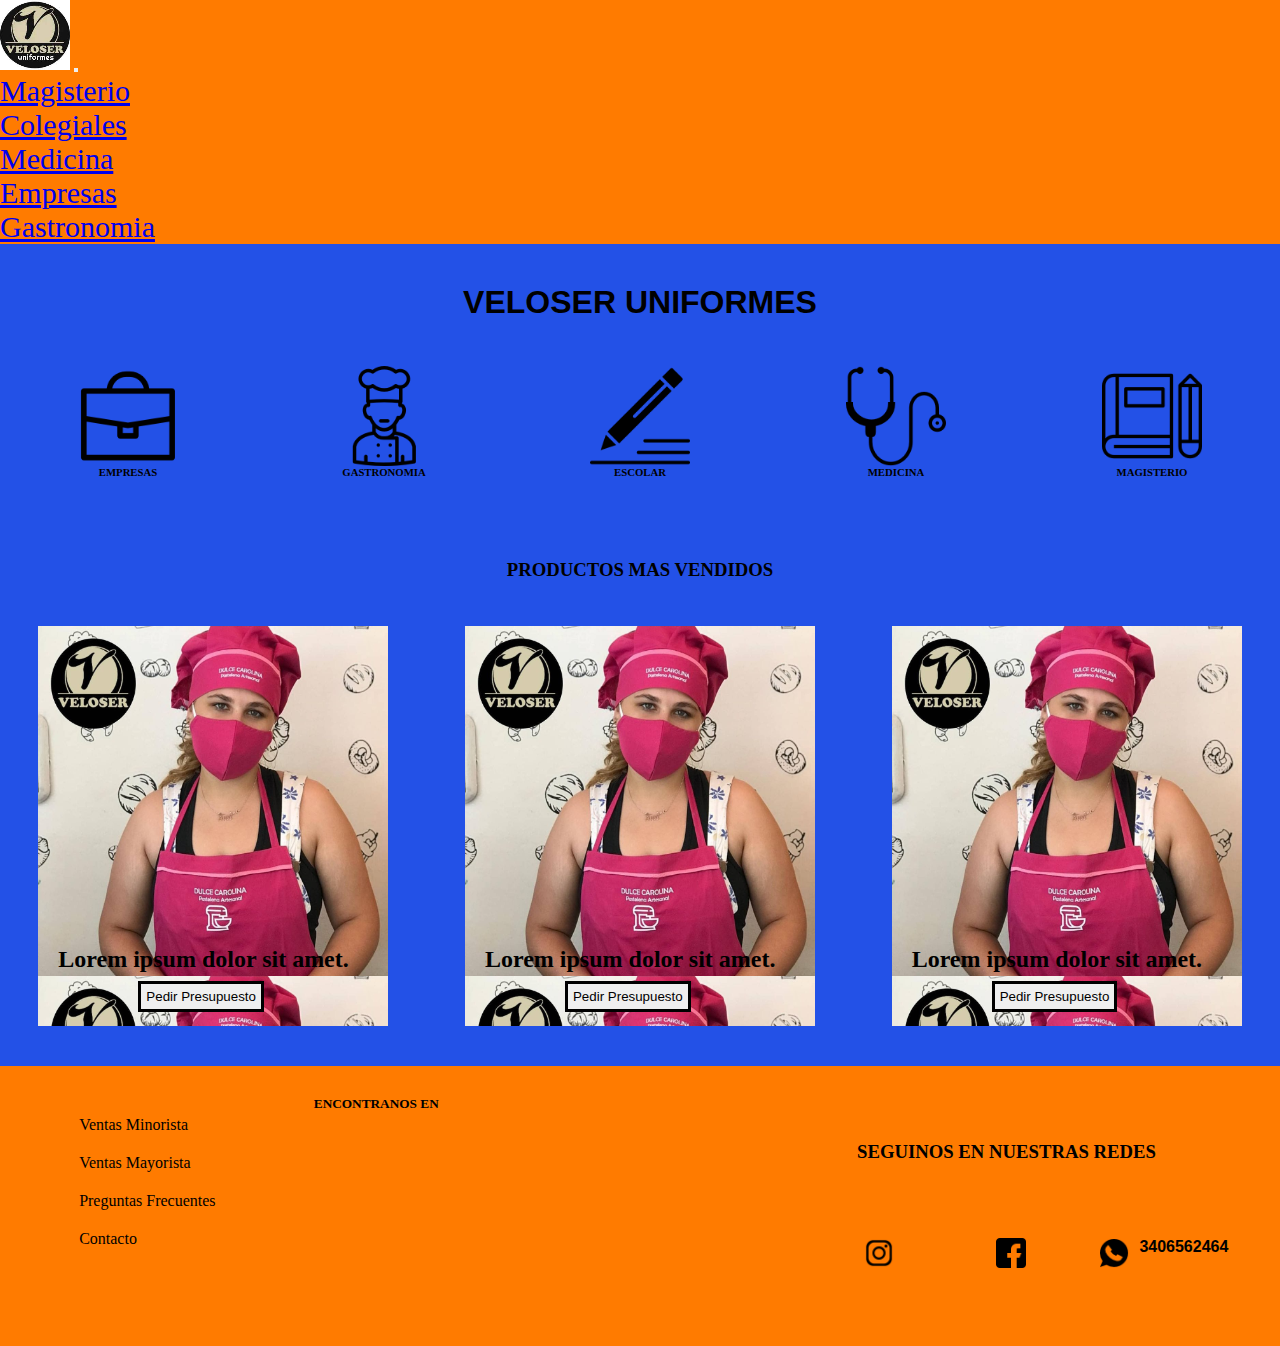
<file: index.html>
<!DOCTYPE html>
<html lang="en">
<head>
    <meta charset="UTF-8">
    <meta http-equiv="X-UA-Compatible" content="IE=edge">
    <meta name="viewport" content="width=device-width, initial-scale=1.0">
    <title>Veloser</title>
    <link href="https://cdn.jsdelivr.net/npm/bootstrap@5.3.0-alpha1/dist/css/bootstrap.min.css" rel="stylesheet" integrity="sha384-GLhlTQ8iRABdZLl6O3oVMWSktQOp6b7In1Zl3/Jr59b6EGGoI1aFkw7cmDA6j6gD" crossorigin="anonymous">
    <link rel="stylesheet" href="./assets/css/style.css">
</head>
<body>
    <nav class="navbar navbar-expand-lg bg-body-tertiary">
        <div class="container-fluid">
          <a class="navbar-brand m-3" href="./index.html"><img src="./assets/img/logo1.png" alt="logo"></a>
          <button class="navbar-toggler" type="button" data-bs-toggle="collapse" data-bs-target="#navbarNav" aria-controls="navbarNav" aria-expanded="false" aria-label="Toggle navigation">
            <span class="navbar-toggler-icon"></span>
          </button>
          <div class="collapse navbar-collapse" id="navbarNav">
            <ul class="navbar-nav">
              <li class="nav-item">
                <a class="nav-link active" aria-current="page" href="#">Magisterio</a>
              </li>
              <li class="nav-item">
                <a class="nav-link active" aria-current="page" href="#">Colegiales</a>
              </li>
              <li class="nav-item">
                <a class="nav-link active" aria-current="page" href="#">Medicina</a>
              </li>
              <li class="nav-item">
                <a class="nav-link active" aria-current="page" href="#">Empresas</a>
              </li>
              <li class="nav-item">
                <a class="nav-link active" aria-current="page" href="#">Gastronomia</a>
              </li>
            </ul>
          </div>
        </div>
      </nav>
      <header>
        <h1>VELOSER UNIFORMES</h1>
        <div class="minicards">
            <div class="minicard">
                <img src="./assets/img/empresas.png" alt="empresas">
                <h6>EMPRESAS</h6>
            </div>
            <div class="minicard">
                <img src="./assets/img/gastronomia.png" alt="gastronomia">
                <h6>GASTRONOMIA</h6>
            </div>
            <div class="minicard">
                <img src="./assets/img/escolar.png" alt="escolar">
                <h6>ESCOLAR</h6>
            </div>
            <div class="minicard">
                <img src="./assets/img/medicina.png" alt="medicina">
                <h6>MEDICINA</h6>
            </div>
            <div class="minicard">
                <img src="./assets/img/magisterio.png" alt="magisterio">
                <h6>MAGISTERIO</h6>
            </div>
        </div>
      </header>
      <main>
        <h3>PRODUCTOS MAS VENDIDOS</h3>
        <div class="tarjetas">
            <div class="card">
                <p>Lorem ipsum dolor sit amet.</p>
                <a href="..."><button>Pedir Presupuesto</button></a>

            </div>
            <div class="card">
                <p>Lorem ipsum dolor sit amet.</p>
                <a href="..."><button>Pedir Presupuesto</button></a>
            </div>
            <div class="card">
                <p>Lorem ipsum dolor sit amet.</p>
                <a href="..."><button>Pedir Presupuesto</button></a>
            </div>
        </div>
      </main>
      <footer>
        <div class="footer">
           <div>
                <ul>
                    <li>Ventas Minorista</li>
                    <li>Ventas Mayorista</li>
                    <li>Preguntas Frecuentes</li>
                    <a href="./pages/contacto.html"><li>Contacto</li></a>
                </ul>
           </div>
           <div>
                <h5>ENCONTRANOS EN</h5>
                <iframe src="https://www.google.com/maps/embed?pb=!1m18!1m12!1m3!1d4028.040670687854!2d-61.85342406257656!3d-31.902115056920433!2m3!1f0!2f0!3f0!3m2!1i1024!2i768!4f13.1!3m3!1m2!1s0x95ca587ae34d7de5%3A0xe39f6fc944aecae4!2sGral.%20Bol%C3%ADvar%20682%2C%20San%20Jorge%2C%20Santa%20Fe!5e0!3m2!1ses-419!2sar!4v1674671889019!5m2!1ses-419!2sar" width="600" height="450" style="border:0;" allowfullscreen="" loading="lazy" referrerpolicy="no-referrer-when-downgrade"></iframe>
           </div>
           <div>
                <h3>SEGUINOS EN NUESTRAS REDES</h3>
                <div class="redes">
                    <a href="https://www.instagram.com/veloseruniformes/"><img src="../assets/img/instagram.png" alt="logo instagram"></a>
                    <a href="https://www.facebook.com/veloseruniformes"><img src="../assets/img/facebook.png" alt="logo facebook"></a>
                    <div class="wsp">
                        <img src="../assets/img/whatsapp.png" alt="logo wsp"><p>3406562464</p>
                    </div>
                    
                </div>
            </div>
        </div>
      </footer>
    
    <script src="https://cdn.jsdelivr.net/npm/bootstrap@5.3.0-alpha1/dist/js/bootstrap.bundle.min.js" integrity="sha384-w76AqPfDkMBDXo30jS1Sgez6pr3x5MlQ1ZAGC+nuZB+EYdgRZgiwxhTBTkF7CXvN" crossorigin="anonymous"></script>   
</body>
</html>
</file>
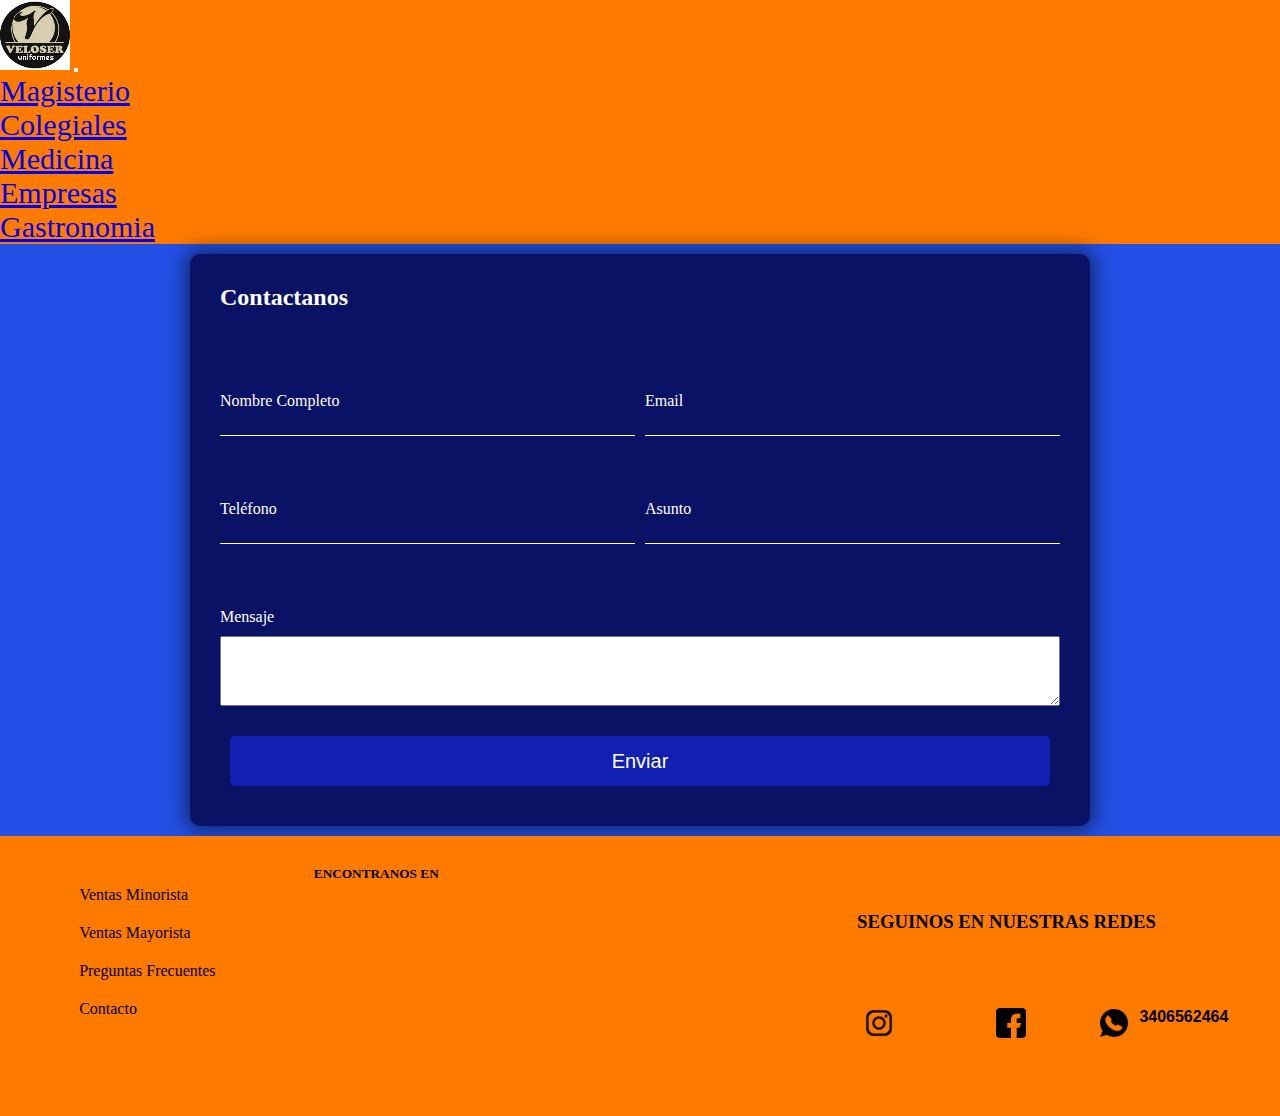
<file: pages/contacto.html>
<!DOCTYPE html>
<html lang="en">
<head>
    <meta charset="UTF-8">
    <meta http-equiv="X-UA-Compatible" content="IE=edge">
    <meta name="viewport" content="width=device-width, initial-scale=1.0">
    <title>Contacto</title>
    <link href="https://cdn.jsdelivr.net/npm/bootstrap@5.3.0-alpha1/dist/css/bootstrap.min.css" rel="stylesheet" integrity="sha384-GLhlTQ8iRABdZLl6O3oVMWSktQOp6b7In1Zl3/Jr59b6EGGoI1aFkw7cmDA6j6gD" crossorigin="anonymous">
    <link rel="stylesheet" href="../assets/css/style.css">
</head>
<body>
    <nav class="navbar navbar-expand-lg bg-body-tertiary">
        <div class="container-fluid">
          <a class="navbar-brand m-3" href="../index.html"><img src="../assets/img/logo1.png" alt="logo"></a>
          <button class="navbar-toggler" type="button" data-bs-toggle="collapse" data-bs-target="#navbarNav" aria-controls="navbarNav" aria-expanded="false" aria-label="Toggle navigation">
            <span class="navbar-toggler-icon"></span>
          </button>
          <div class="collapse navbar-collapse" id="navbarNav">
            <ul class="navbar-nav">
              <li class="nav-item">
                <a class="nav-link active" aria-current="page" href="#">Magisterio</a>
              </li>
              <li class="nav-item">
                <a class="nav-link active" aria-current="page" href="#">Colegiales</a>
              </li>
              <li class="nav-item">
                <a class="nav-link active" aria-current="page" href="#">Medicina</a>
              </li>
              <li class="nav-item">
                <a class="nav-link active" aria-current="page" href="#">Empresas</a>
              </li>
              <li class="nav-item">
                <a class="nav-link active" aria-current="page" href="#">Gastronomia</a>
              </li>
            </ul>
          </div>
        </div>
      </nav>
      <main>
        <form class="formulario" action="">
          <h2>Contactanos</h2>
          <label>
              Nombre Completo
              <input type="text" name="nomApell" required>
          </label>
          <label>
              Email
              <input type="email" name="email" required>
          </label>
          <label>
              Teléfono
              <input type="tel" name="tel" required>
          </label>
          <label>
              Asunto
              <input type="text" name="asunto" required>
          </label>
          <label>
              Mensaje
              <textarea name="mensaje"></textarea>
           </label>
           <button type="submit">Enviar</button>

      </form>
      </main>
      <footer>
        <div class="footer">
           <div>
                <ul>
                    <li>Ventas Minorista</li>
                    <li>Ventas Mayorista</li>
                    <li>Preguntas Frecuentes</li>
                    <a href="./contacto.html"><li>Contacto</li></a>
                </ul>
           </div>
           <div>
                <h5>ENCONTRANOS EN</h5>
                <iframe src="https://www.google.com/maps/embed?pb=!1m18!1m12!1m3!1d4028.040670687854!2d-61.85342406257656!3d-31.902115056920433!2m3!1f0!2f0!3f0!3m2!1i1024!2i768!4f13.1!3m3!1m2!1s0x95ca587ae34d7de5%3A0xe39f6fc944aecae4!2sGral.%20Bol%C3%ADvar%20682%2C%20San%20Jorge%2C%20Santa%20Fe!5e0!3m2!1ses-419!2sar!4v1674671889019!5m2!1ses-419!2sar" width="600" height="450" style="border:0;" allowfullscreen="" loading="lazy" referrerpolicy="no-referrer-when-downgrade"></iframe>
           </div>
           <div>
                <h3>SEGUINOS EN NUESTRAS REDES</h3>
                <div class="redes">
                    <a href="https://www.instagram.com/veloseruniformes/"><img src="../assets/img/instagram.png" alt="logo instagram"></a>
                    <a href="https://www.facebook.com/veloseruniformes"><img src="../assets/img/facebook.png" alt="logo facebook"></a>
                    <div class="wsp">
                        <img src="../assets/img/whatsapp.png" alt="logo wsp"><p>3406562464</p>
                    </div>
                    
                </div>
            </div>
        </div>
      </footer>
    <script src="https://cdn.jsdelivr.net/npm/bootstrap@5.3.0-alpha1/dist/js/bootstrap.bundle.min.js" integrity="sha384-w76AqPfDkMBDXo30jS1Sgez6pr3x5MlQ1ZAGC+nuZB+EYdgRZgiwxhTBTkF7CXvN" crossorigin="anonymous"></script>   
</body>
</html>
</file>
<file: assets/css/style.css>
* {
  margin: 0;
  padding: 0;
  box-sizing: border-box;
}

body {
  background-color: rgb(35, 81, 231);
}

.navbar .container-fluid {
  background-color: rgb(255, 123, 0);
}
.navbar .container-fluid .navbar-nav {
  background-color: rgb(255, 123, 0);
}
.navbar .container-fluid .navbar-nav .nav-item {
  font-size: 30px;
}

header {
  margin-top: 40px;
  height: 230px;
}
header h1 {
  font-family: Verdana, Geneva, Tahoma, sans-serif;
  margin: 30px;
  text-align: center;
  color: black;
}
header .minicards {
  display: flex;
  justify-content: space-around;
}
header .minicards .minicard {
  display: flex;
  flex-direction: column;
  align-items: center;
  width: 50px;
  height: 50px;
  margin: 15px;
}
header .minicards .minicard img {
  width: 100px;
  height: 1000px;
}
header .minicards .minicard h6 {
  color: black;
}

h3 {
  text-align: center;
  color: black;
  margin: 45px;
}

.tarjetas {
  margin-top: 30px;
  margin-bottom: 40px;
  display: flex;
  justify-content: space-around;
  width: 100%;
  height: 400px;
}
.tarjetas .card {
  width: 350px;
  background-image: url(/assets/img/fotor_2023-1-23_17_29_50.png);
  background-size: contain;
}
.tarjetas .card p {
  position: absolute;
  margin-top: 320px;
  margin-left: 20px;
  font-family: "Times New Roman", Times, serif;
  font-weight: bold;
  font-size: 24px;
}
.tarjetas .card a {
  position: absolute;
  margin-top: 355px;
  margin-left: 100px;
}
.tarjetas .card a button {
  text-decoration: none;
  padding: 5px;
  border: solid 3px;
}

.formulario {
  padding: 30px;
  background-color: #0a1266;
  box-shadow: 0px 0px 20px 5px rgba(0, 0, 0, 0.52);
  max-width: 900px;
  margin: 10px auto;
  border-radius: 10px;
  display: grid;
  gap: 10px;
  grid-template-columns: 1fr 1fr;
  grid-template-rows: 1fr 1fr 1fr 1fr 80px;
  grid-template-areas: "titulo   titulo" "nomApell email" "tel      asunto" "mensaje  mensaje" "btn      btn";
}
.formulario h2:nth-child(1) {
  grid-area: titulo;
  color: white;
}
.formulario label:nth-child(2) {
  grid-area: nomApell;
}
.formulario label:nth-child(3) {
  grid-area: email;
}
.formulario label:nth-child(4) {
  grid-area: tel;
}
.formulario label:nth-child(5) {
  grid-area: asunto;
}
.formulario label:nth-child(6) {
  grid-area: mensaje;
}
.formulario button:nth-child(7) {
  grid-area: btn;
  background-color: #121fb3;
  border: 0;
  color: white;
  border-radius: 5px;
  font-size: 20px;
  margin: 10px;
  margin-top: 20px;
  font-family: "Quicksand", sans-serif;
}
.formulario label {
  display: flex;
  flex-direction: column;
  gap: 10px;
  color: white;
}
.formulario label > input, .formulario .formulario > label > textarea {
  background-color: transparent;
  border: 0;
  outline: none;
  border-bottom: 1px solid white;
}
.formulario label > input {
  color: white;
  font-family: "Quicksand", sans-serif;
}
.formulario label > textarea {
  height: 70px;
}
@media (max-width: 700px) {
  .formulario .formulario {
    border-radius: 0;
    grid-template-columns: 1fr;
    grid-template-rows: 1fr 1fr 1fr 1fr 1fr 1fr 80px;
    grid-template-areas: "titulo" "nomApell" "email" "tel" "asunto" "mensaje" "btn";
  }
}

.footer {
  background-color: rgb(255, 123, 0);
  display: flex;
  justify-content: space-around;
  padding: 30px;
}
.footer div > ul > li {
  list-style: none;
  margin-top: 20px;
  margin-bottom: 20px;
  color: black;
}
.footer div > ul > a {
  color: black;
  list-style: none;
  text-decoration: none;
}
.footer div > a > img {
  margin: 30px;
  width: 30px;
  height: 30px;
}
.footer div > iframe {
  width: 400px;
  height: 200px;
  border-radius: 10px;
  border: solid 2px;
}
.footer .redes {
  display: flex;
  justify-content: space-around;
}
.footer .redes .wsp {
  display: flex;
}
.footer .redes .wsp img, .footer .redes .wsp p {
  width: 30px;
  height: 30px;
  margin-top: 30px;
  margin-right: 10px;
  font-family: Arial, Helvetica, sans-serif;
  font-weight: bold;
}
</file>
